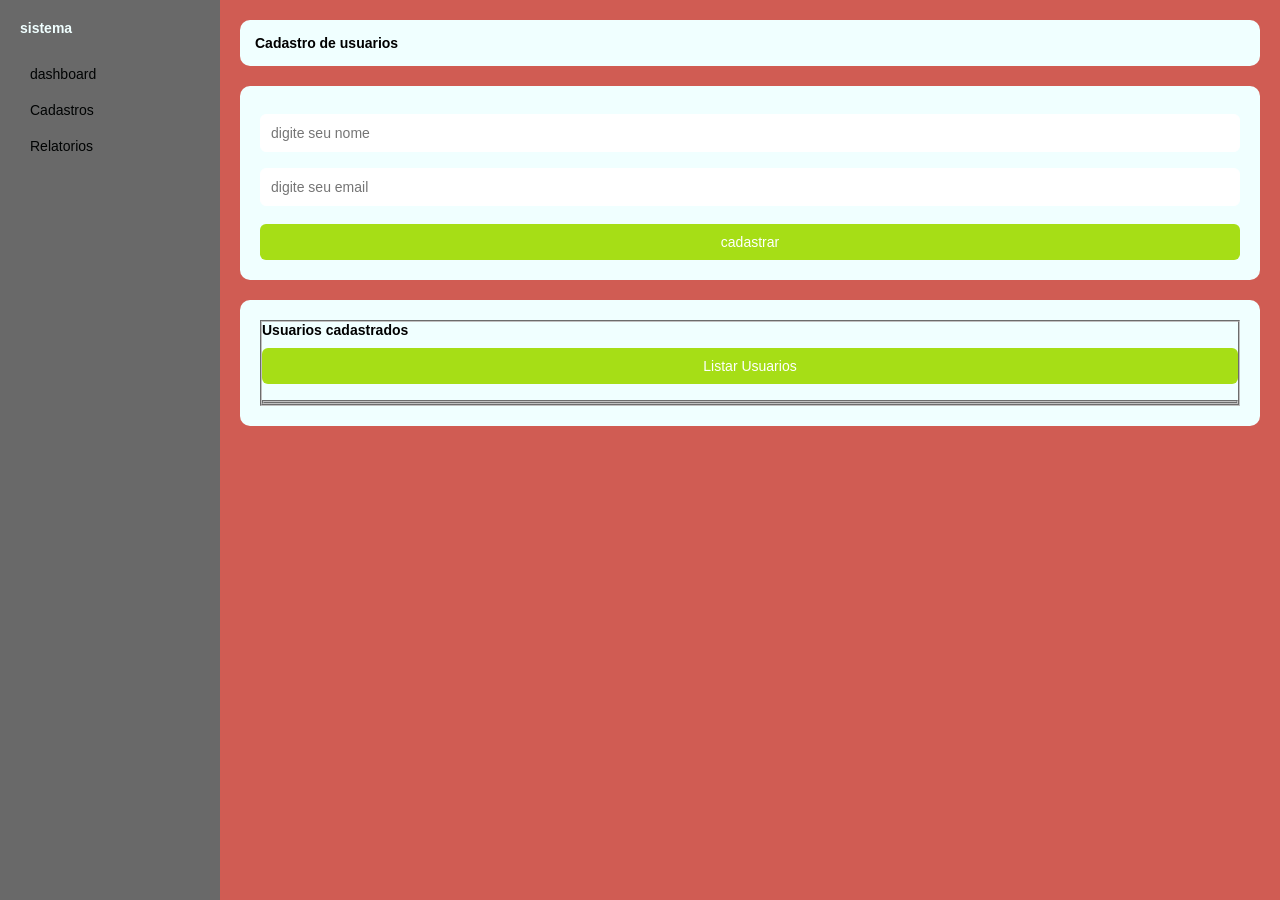
<file: Atividade/index.html>
<!DOCTYPE html>
<html lang="pt-br">

<head>
    <meta charset="UTF-8">
    <meta name="viewport" content="width=device-width, initial-scale=1.0">
    <title>Mini sistema</title>
    <link rel="stylesheet" href="css/estilo.css">
</head>

<body>
    <div class="container">
        <!-- SIDEBAR -->
        <aside class="sidebar">
            <h2>sistema</h2>
            <a href="#">dashboard</a>
            <a href="#">Cadastros</a>
            <a href="#">Relatorios</a>
        </aside>






        <!-- Conteudo -->
        <main class="content">
            <header class="topbar">
                <h1>Cadastro de usuarios</h1>

            </header>
            <!-- Formulario de Cadastro -->
            <section class="card">
                <form onsubmit="cadastrar(event)">
                    <input type="text" id="nome" placeholder="digite seu nome">
                    <input type="text" id="email" placeholder="digite seu email">
                    <button type="submit">cadastrar</button>
                </form>
            </section>
            <!-- lista de usuarios cadastrados -->
            <section class="card">
                <fieldset>
                    <h2>Usuarios cadastrados</h2>
                    <button onclick="listarUsuarios(event)">Listar Usuarios</button>
                    <br><br>

                    <ul id="lista"></ul>
                <fieldset>

            </section>




        </main>
        <div>
        </div>
        <script src="js/script.js"></script>
</body>

</html>
</file>
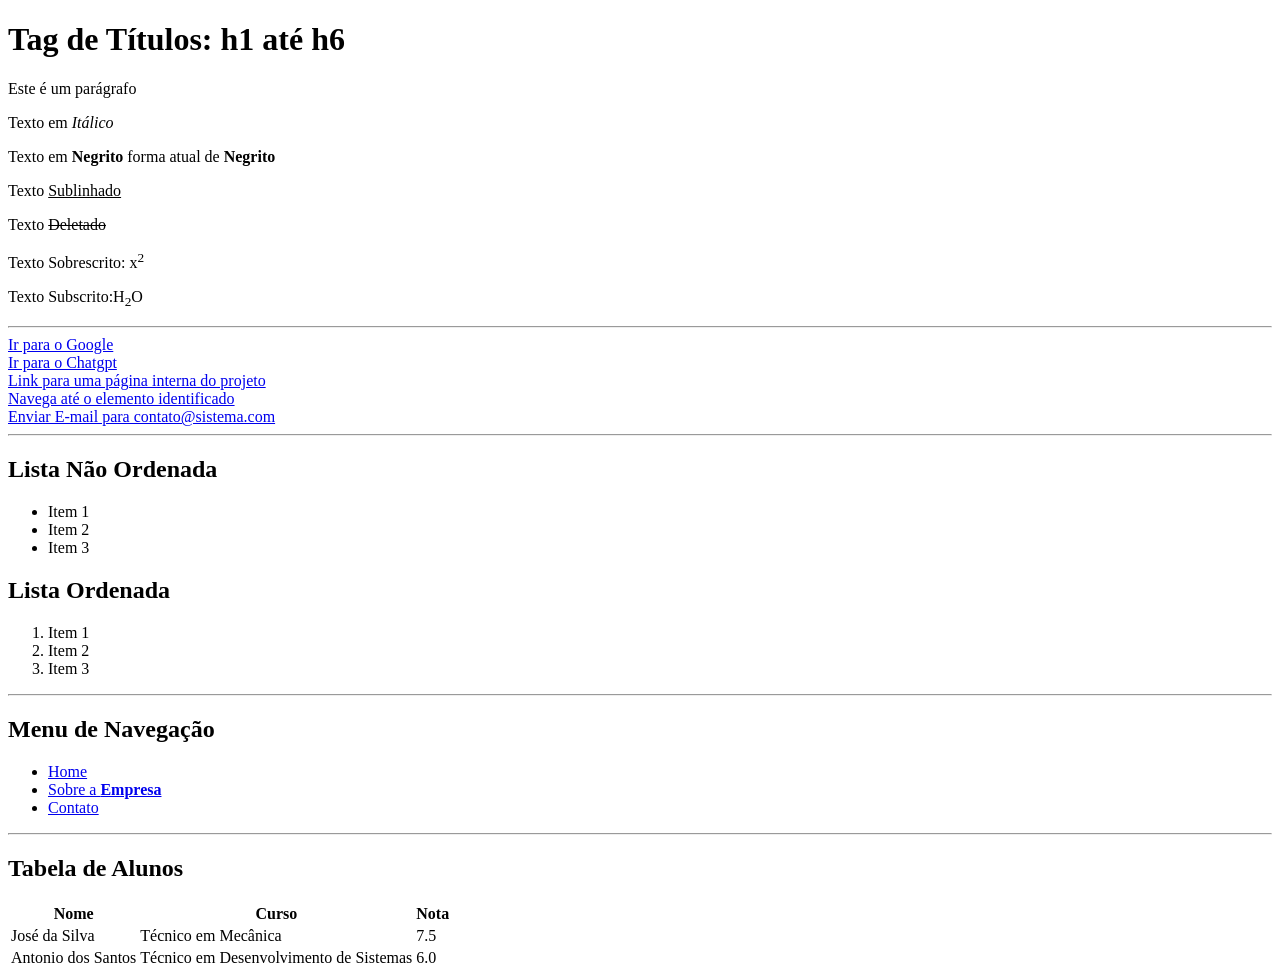
<file: HTML BASICO/index.html>
<!DOCTYPE html>
<html lang="pt-br">
<head>
    <meta charset="UTF-8">
    <meta name="viewport" content="width=device-width, initial-scale=1.0">
    <title>HTML Básico</title>
</head>
<body>
    <!-- Comentário -->
    <h1 id="id-elemento">Tag de Títulos: h1 até h6</h1>
    <p>Este é um parágrafo</p> 

    <p>Texto em <i>Itálico</i></p>
    <p>Texto em <b>Negrito</b> forma atual de <strong>Negrito</strong></p>
    <p>Texto <u>Sublinhado</u></p>

    <p>Texto <del>Deletado</del></p>
    <p>Texto Sobrescrito: x<sup>2</sup></p>
    <p>Texto Subscrito:H<sub>2</sub>O </p>

    <hr />

    <a href="https://www.google.com">Ir para o Google</a> <br />
    <a href="https://www.chatgpt.com" target="_blank">Ir para o Chatgpt</a> <br />
    <a href="minha_pagina.html">Link para uma página interna do projeto</a> <br />

    <a href="#id-elemento">Navega até o elemento identificado</a> <br />
    <a href="mailto:contato@sistema.com">Enviar E-mail para contato@sistema.com</a>

    <hr />

    <h2>Lista Não Ordenada</h2>
    <ul>
        <li>Item 1</li>
        <li>Item 2</li>
        <li>Item 3</li>
    </ul>

    <h2>Lista Ordenada</h2>
    <ol>
        <li>Item 1</li>
        <li>Item 2</li>
        <li>Item 3</li>
    </ol>

    <hr />

    <h2>Menu de Navegação</h2>
    <ul>
        <li>
            <a href="#">Home</a>
        </li>
        <li>
            <a href="#">Sobre a <strong>Empresa</strong></a>
        </li>
        <li>
            <a href="contato.html">Contato</a>
        </li>
    </ul>

    <hr />

    <h2>Tabela de Alunos</h2>
    <table>
        <thead>
            <tr> <!-- <tr> Table Row: Linha da Tabela -->
                <th>Nome</th> <!-- <th> Table Head: refere-se a uma célula de cabeçalho -->
                <th>Curso</th>
                <th>Nota</th>
            </tr>
        </thead>
        <tbody>
            <tr> 
                <td>José da Silva</td> <!-- <td> Table Data: refere-se a uma célula -->
                <td>Técnico em Mecânica</td>
                <td>7.5</td>
            </tr>
            <tr> 
                <td>Antonio dos Santos</td> 
                <td>Técnico em Desenvolvimento de Sistemas</td>
                <td>6.0</td>
            </tr>
        </tbody>
    </table>

</body>
</html>
</file>
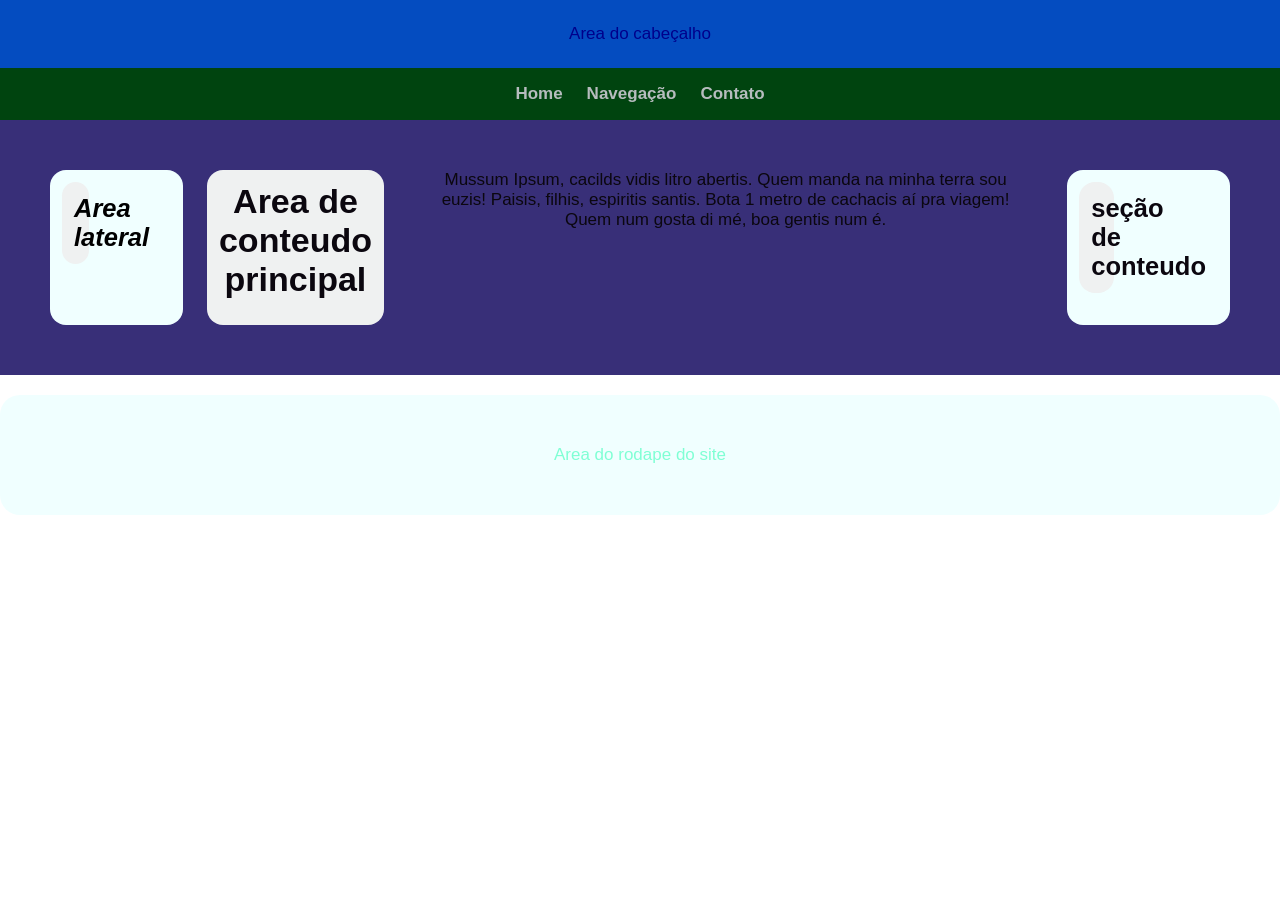
<file: HTML INTERMEDIARIO/index.html>
<!DOCTYPE html>
<html lang="en">

<head>
    <meta charset="UTF-8">
    <meta name="viewport" content="width=device-width, initial-scale=1.0">
    <title>HTML INTERMEDIARIO | HTML</title>
    <link rel="stylesheet" href="estilos.css">
</head>

<body>
    <header>
        Area do cabeçalho
    </header>
    <nav>
        <a href="#">Home</a> 
        <a href="#">Navegação</a> 
        <a href="#">Contato</a> 
    </nav>

    <main>
        <aside>
            <h1>Area lateral</h1><br>
        </aside>
        <h1>Area de conteudo principal</h1><br>
        <p>Mussum Ipsum, cacilds vidis litro abertis.  Quem manda na minha terra sou euzis! Paisis, filhis, espiritis santis. Bota 1 metro de cachacis aí pra viagem! Quem num gosta di mé, boa gentis num é.</p><br>

        <section>
            <h1>seção de conteudo</h1><br>
        </section>
    </main>
    <br>
    <footer>
        Area do rodape do site<br>
    </footer>
</body>

</html>
</file>
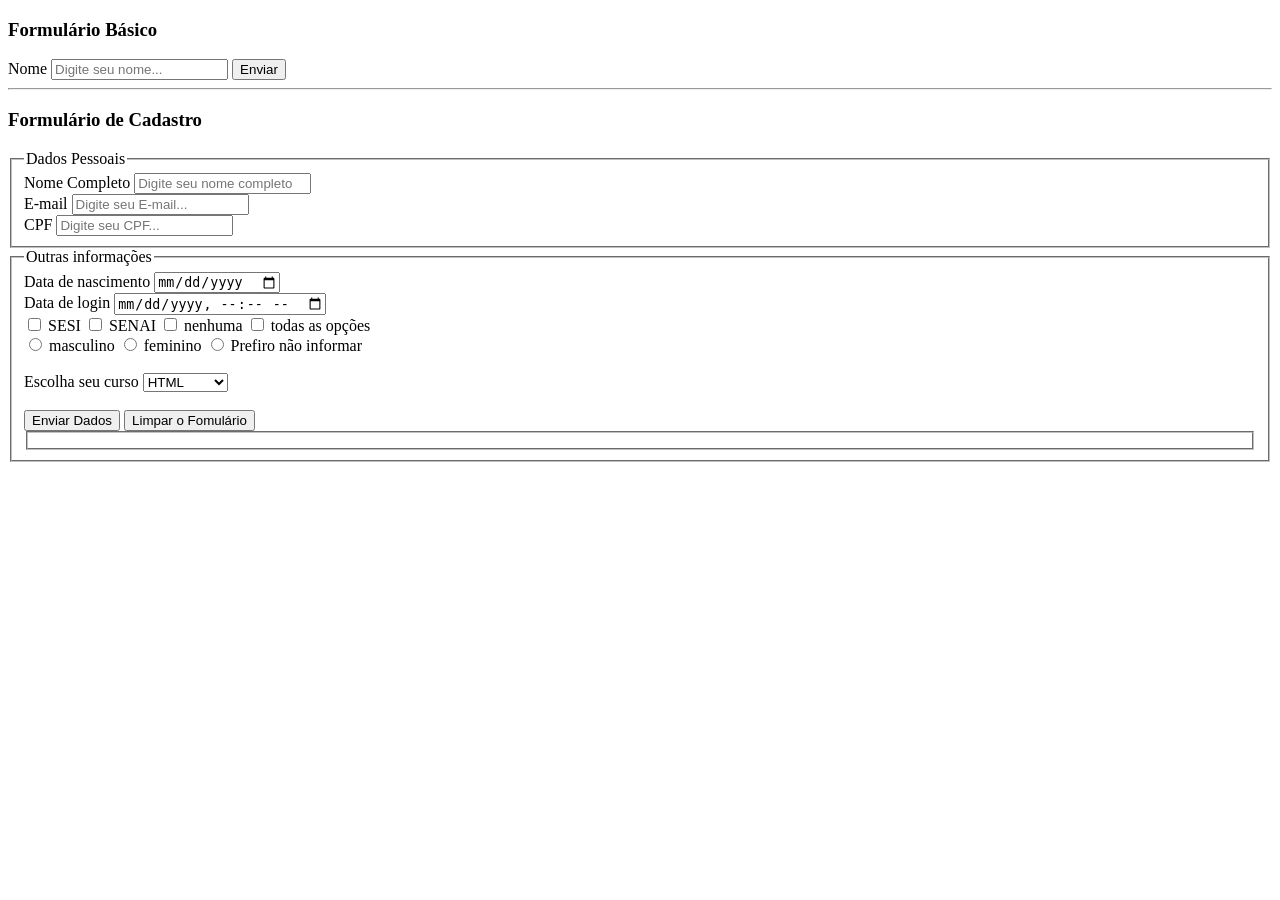
<file: HTML BASICO/contato.html>
<!DOCTYPE html>
<html lang="pt-br">
<head>
    <meta charset="UTF-8">
    <meta name="viewport" content="width=device-width, initial-scale=1.0">
    <title>Formulário de Contato</title>
</head>
<body>
    <h3>Formulário Básico</h3>
    <form method="get" action="contato.html">
        <label>Nome</label>
        <input type="text" name="nome" placeholder="Digite seu nome..."  />
        <input type="submit" value="Enviar" /> <!-- Botão de Envio -->
    </form>

    <hr />
    <h3>Formulário de Cadastro</h3>
    <form method="get" action="#">
        <fieldset>
            <legend>Dados Pessoais</legend>

            <label for="nomeCompleto">Nome Completo</label>
            <input type="text" name="nomeCompleto" placeholder="Digite seu nome completo" />
            <br />

            <label for="email">E-mail</label>
            <input type="email" name="email" placeholder="Digite seu E-mail..." />
            <br />

            <label for="cpf">CPF</label>
            <input type="number" name="cpf" placeholder="Digite seu CPF..." />
            <br />

        </fieldset>
    
        <fieldset>
<legend>Outras informações </legend>
        <label for="Data de nascimento">Data de nascimento</label>
        <input type="date" name="Data de nascimento" id="Cadastro de nascimento">
        <br>

       <label for="Data de login">Data de login</label>
        <input type="datetime-local" name="Data de login" id="Contador de tempo logado">
        <br>

<input type="checkbox"name = "escola sesi">
<label for="Escolasesi">SESI</label>
<input type="checkbox"name = "escola SENAI">
<label for="EscolaSENAI">SENAI</label>
<input type="checkbox"name = "escola">
<label for="Escolasesi">nenhuma</label>
<input type="checkbox"name = "todas">
<label for="Escolasesi">todas as opções</label>
<br>



<input type="radio" name="sexo" id="genero">
<label for="masculino">masculino</label>
<input type="radio" name="sexo" id="genero">
<label for="feminino">feminino</label>
<input type="radio" name="sexo" id="genero">
<label for="masculino">Prefiro não informar</label>

<BR></BR>

<label for = "curso"> Escolha seu curso</label>
<select> 
<option value="get">HTML</option>
<BR></BR>
<option value="get">JavaScript</option>
<br>
<option value="get">CSS</option>


</select>

<BR></BR>
        <button type="submit">Enviar Dados</button>
        <button type="reset">Limpar o Fomulário</button>

        


    </form>
<fieldset>
</body>
</html>
</file>
<file: Atividade/css/estilo.css>
* {
  margin: 0;
  padding: 0;
  box-sizing: border-box;
  font-size: 14px;
  font-family: "Segoe UI", Tahoma, Geneva, Verdana, sans-serif;
}
body {
  background-color: rgb(208, 92, 83);
}
/* Layout da pagina */
.container {
  display: flex;
}
/* SIDEBAR */
.sidebar {
  width: 220px;
  height: 100dvh;
  background-color: dimgray;
  color: azure;
  padding: 20px;
  position: fixed;
}
.sidebar h2 {
  margin-bottom: 20px;
}
.sidebar a {
  display: block;
  color: rgb(0, 3, 3);
  text-decoration: none;
  padding: 10px;
  border-radius: 6px;
  transition: 0.3s;
}
.sidebar a:hover {
  background-color: azure;
}
/* Conteudo */
.content {
  margin-left: 220px;
  padding: 20px;
  width: 100%;
}
/* HEADER */
.topbar {
  background-color: azure;
  padding: 15px;
  border-radius: 10px;
  margin-bottom: 20px;
}

/* Lista de usuários */
#lista {
  list-style: none;
  padding: 0;
}

#lista li {
  background-color: white;
  padding: 15px;
  margin-bottom: 10px;
  border-radius: 6px;
  display: flex;
  justify-content: space-between;
  align-items: center;
  box-shadow: 0 2px 4px rgba(0, 0, 0, 0.1);
}

#lista li span {
  flex: 1;
}

.botoes-usuario {
  display: flex;
  gap: 10px;
}

.botoes-usuario button {
  padding: 8px 12px;
  border: none;
  border-radius: 4px;
  cursor: pointer;
  font-size: 12px;
  transition: 0.3s;
}

.botoes-usuario button:first-child {
  background-color: #4caf50;
  color: white;
}

.botoes-usuario button:last-child {
  background-color: #f44336;
  color: white;
}

.botoes-usuario button:hover {
  opacity: 0.8;
}
/* Card */
.card {
  background-color: azure;
  padding: 20px;
  border-radius: 10px;
  margin-bottom: 20px;
}
/* Formulario */
input {
  width: 100%;
  padding: 10px;
  margin: 8px 0px;
  border: 1px solid rgb(255, 255, 255);
  border-radius: 6px;
}
/* BOTAO */
button {
  background-color: rgb(166, 222, 22);
  padding: 10px;
  width: 100%;
  border-radius: 6px;
  cursor: pointer;
  transition: 0.3s;
  border: none;
  margin-top: 10px;
  color: rgb(255, 255, 255);
}
button:hover {
  background-color: rgba(112, 131, 207, 0.894);
  transform: scale(1.02);
}
/* LISTA */
ul {
  list-style: none;
}
li {
  background-color: rgb(129, 132, 132);
  padding: 10px;
  margin-top: 8px;
  border-radius: 6px;
  transition: 0.5s;
}
li:hover {
  background-color: rgb(196, 200, 200);
  transform: translateX(5px);
}

.Usuarios {
  background-color: rgb(87, 90, 86);
  padding: 10px;
  transition: 0.3s;
  border-radius: 10px;
}

.Usuarios:hover {
  background-color: rgb(246, 246, 246);
  text-align: start;
  display: flex;
  justify-content: center;
  gap: 24px;
  padding: 16px;
}

.Editar {
  background-color: rgb(210, 75, 75);
  padding: 10px;
  transition: 0.3s;
  border-radius: 10px;
}
.Editar:hover {
  background-color: rgb(246, 246, 246);
  text-align: start;
  display: flex;
  justify-content: center;
  gap: 24px;
  padding: 16px;
}
.Deletar {
  background-color: rgb(207, 234, 5);
  padding: 10px;
  transition: 0.3s;
  border-radius: 10px;
}
.Deletar:hover {
  background-color: rgb(246, 246, 246);
  text-align: start;
  display: flex;
  justify-content: center;
  gap: 24px;
  padding: 16px;
}
</file>
<file: HTML INTERMEDIARIO/estilos.css>
/* reset da pagina */
*{
    margin: 0;
    padding: 0;
    box-sizing:border-box;

}
body{
font-size: 17px;
font-family: Arial, Helvetica, sans-serif;
text-align: center;
height: 100dvh;
background-color: rgb(red, green, blue);
color: rgb(11, 7, 15);
width: 100%;

}
header{
    background-color: rgb(4, 76, 192);
    color: darkblue;
    padding: 24px;
    border: 120px;
    font-family: 'Franklin Gothic Medium', 'Arial Narrow', Arial, sans-serif;

}


nav{
background-color: rgb(0, 68, 15);
text-align: start;
display: flex;
justify-content: center;
gap: 24px;
padding: 16px;
}
nav a{
color: rgb(182, 188, 190);
text-decoration: none;
font-weight: bold;

}

nav a:hover{
color: antiquewhite;
font-style: oblique;

}

/* Layout principal */
main{
    display: flex;
    gap: 24px;
    padding: 50px;
    background-color: rgb(56, 47, 120);
}
/* Lateral */
aside{
width: 25%;
background-color: azure;
padding: 16px;
border-radius: 8px;
}
/* Conteudo */
aside{
    width: 25%;
    background-color: azure;
padding: 12px;
border-radius: 16px;
}
/* Conteudo */
section{
background-color:azure;
padding: 12px;
width: 25%;
border-radius: 16px;
}

h1{
   background-color: rgb(239, 241, 241);
padding: 12px;
width: 25%;
border-radius: 16px;
} 
h1:hover{
color: rgb(243, 238, 233);
font-style: oblique;
}
aside{
color: rgb(0, 0, 0);
font-style: oblique;
}
footer{
background-color: azure;
color: aquamarine;
text-align: center;
padding: 50px;
position: flex;
bottom: 10px;
width: 100%;
border-radius: 20px;
}
footer:hover{
    color: rgb(4, 3, 1);
font-style: oblique;
}
</file>
